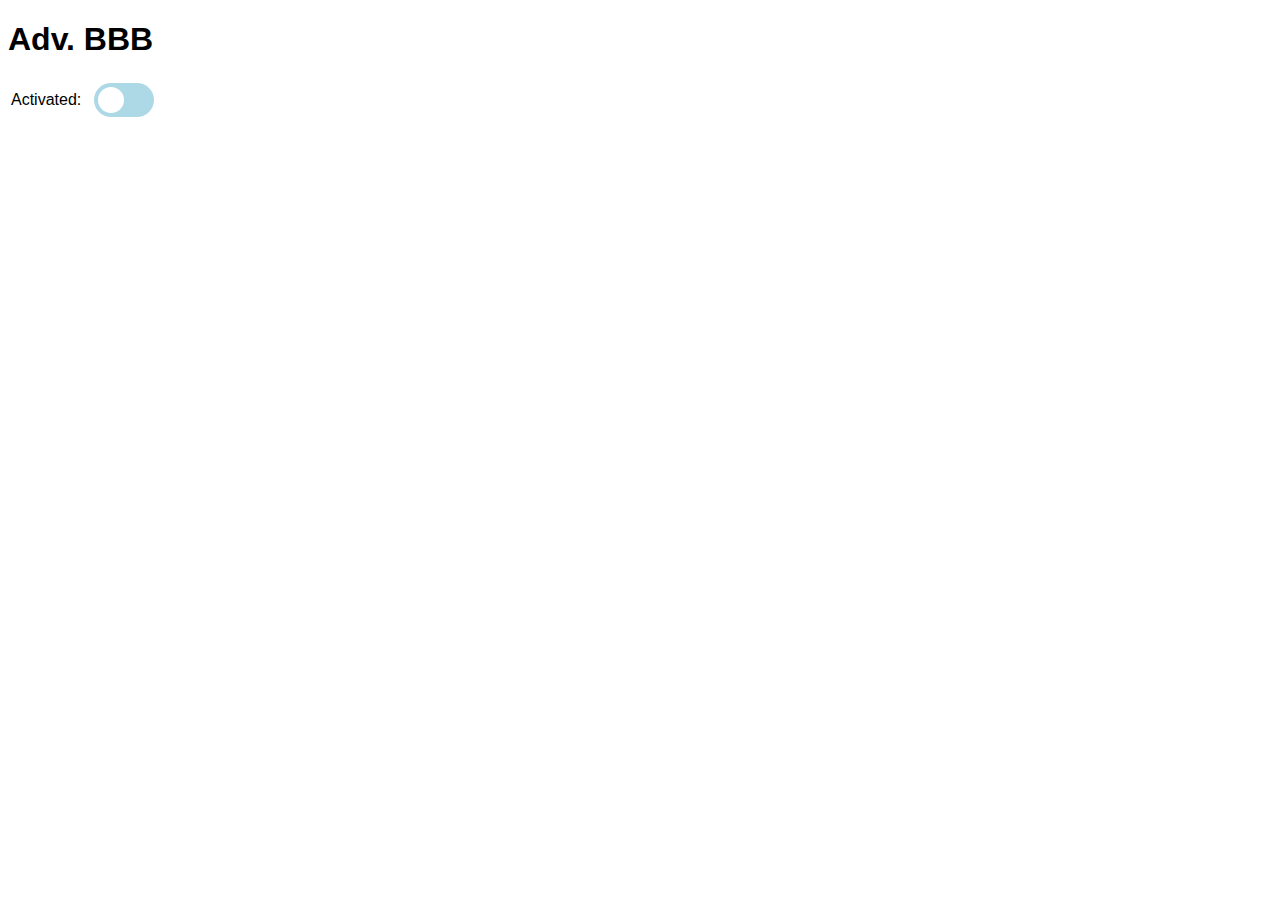
<file: Chrome/gui/index.html>
<!DOCTYPE html>
<html lang="de" dir="ltr">
    <head>
        <meta charset="utf-8">
        <title>Startpage - Adv. BBB</title>
        <style>
body{
    font-family: Arial;
    background-color: white;
}
.switch {
  position: relative;
  display: inline-block;
  width: 60px;
  height: 34px;
}
.switch input {
  opacity: 0;
  width: 0;
  height: 0;
}
.slider {
  position: absolute;
  cursor: pointer;
  top: 0;
  left: 0;
  right: 0;
  bottom: 0;
  background-color: lightblue;
  -webkit-transition: .4s;
  transition: .4s;
}

.slider:before {
  position: absolute;
  content: "";
  height: 26px;
  width: 26px;
  left: 4px;
  bottom: 4px;
  background-color: white;
  -webkit-transition: .4s;
  transition: .4s;
}
input:checked + .slider {
  background-color: darkblue;
}
input:focus + .slider {
  box-shadow: 0 0 1px darkblue;
}
input:checked + .slider:before {
  -webkit-transform: translateX(26px);
  -ms-transform: translateX(26px);
  transform: translateX(26px);
}
.slider.round {
  border-radius: 34px;
}
.slider.round:before {
  border-radius: 50%;
}
        </style>
    </head>
    <body>
        <h1>Adv. BBB</h1>
        <table>
            <tr>
                <td>
                    Activated:&nbsp;
                </td>
                <td></td>
                <td>
                    <label class="switch">
                        <input type="checkbox">
                        <span class="slider round"></span>
                    </label>
                </td>
            </tr>
        </table>
  </body>
</html>
</file>
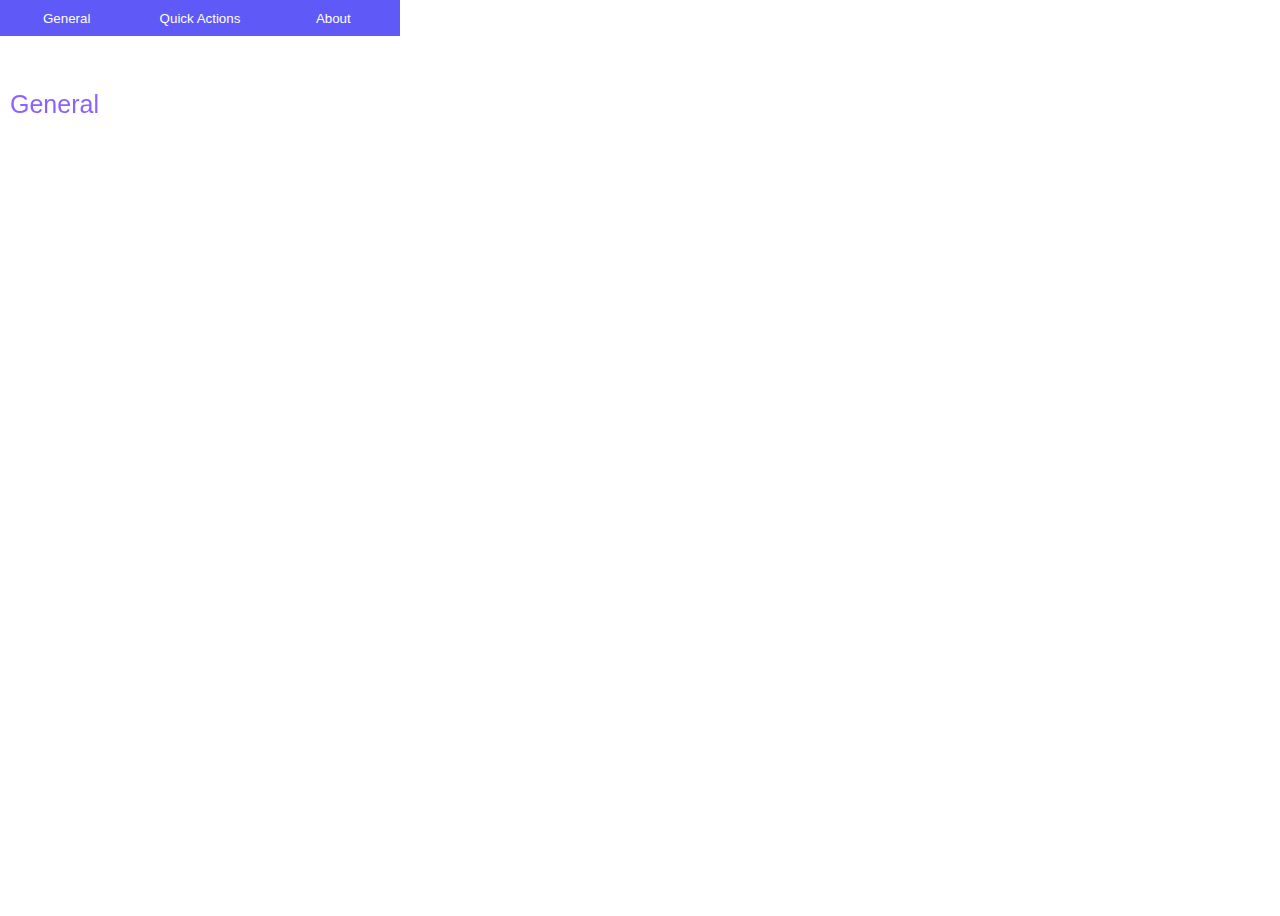
<file: Chrome/gui/popup/index.html>
<!DOCTYPE html>
<html lang="de" dir="ltr">
    <head>
        <meta charset="utf-8">
        <title>Startpage - Adv. BBB</title>
        
        <link rel="stylesheet" type="text/css" href="css/buttons.css">
        <link rel="stylesheet" type="text/css" href="css/navbar.css">
        <link rel="stylesheet" type="text/css" href="css/window.css">
        <link rel="stylesheet" type="text/css" href="css/textformat.css">
          
        <link href='https://fonts.googleapis.com/css?family=Droid+Serif:400,700' rel='stylesheet' type='text/css'>
        <link rel="stylesheet" href="//maxcdn.bootstrapcdn.com/font-awesome/4.3.0/css/font-awesome.min.css">
        <script src="js/menue.js"></script>
    </head>
    <body>
      <div class="window-size">
        <ul class="navbar">
          <li><button class="button button-skin1" onclick="switchTo('index')"><span>General</span></button></li>
          <li><button class="button button-skin1" onclick="switchTo('quickactions')"><span>Quick Actions</span></button></li>
          <li><button class="button button-skin1" onclick="switchTo('about')"><span>About</span></button></li>
        </ul>
        <br><br>
        <div class="content">
          <span class="header">General</span>
        </div>
      </div>
    </body>
</html>
</file>
<file: Chrome/gui/popup/css/buttons.css>
@button-colour: #009ED8;
@button-text: #ffffff;
@regular-text: #333;
@button-tint: fadeout(#000, 90%);
@background: #303036;

body {
	background: @background;
	text-align: center;
	text-rendering: auto;
	height: 100vh;
	overflow: hidden;
	padding: 18%;
	padding-top: 25vh;
}

* {
	box-sizing: border-box;
}

.button {
	display: inline-block;
	font-family: "Montserrat", "Trebuchet MS", Helvetica, sans-serif;
	-webkit-font-smoothing: antialiased;
	position: relative;
	padding: .8em 1.4em;
	background: @button-colour;
	border: none;
	color: white;
	transition: .2s;
	&:before,
	&:after {
		position: absolute;
		top: 0;
		bottom: 0;
		right: 0;
		padding-top: inherit;
		padding-bottom: inherit;
		width: 2.8em;
		content: "\00a0";
		font-family: 'FontAwesome', sans-serif;
		font-size: 30px;
		text-align: center;

		transition: .2s;
		transform-origin: 50% 60%;
	}
	&:before {
		background: @button-tint;
	}
	&:hover {
		background: darken(@button-colour, 10%);
	}
	&:active,
	&:focus {
		background: darken(@button-colour, 30%);
		outline: none;
	}
}

.button {
	min-width: 10em;
  text-align: center;
}

.button-skin1
{
  background-color: #5f59f7;
}
.button-skin2
{
  background-color: #6592fd;
}


@-webkit-keyframes bounceright {
	from { -webkit-transform: translateX(0); }
	to   { -webkit-transform: translateX(3px); }
}

@-webkit-keyframes wiggle {
	from { -webkit-transform: rotate(0deg); }
	to   { -webkit-transform: rotate(30deg); }
}

@keyframes bounceright {
	from { transform: translateX(0); }
	to   { transform: translateX(3px); }
}

@keyframes wiggle {
	from { transform: rotate(0deg); }
	to   { transform: rotate(30deg); }
}
</file>
<file: Chrome/gui/popup/css/navbar.css>
ul {
  list-style-type: none;
  margin: 0;
  padding: 0;
  overflow: hidden;
}

li {
  float: left;
}

.navbar
{
  position: fixed;
  top: 0;
  left: 0;
  z-index: 100;
}
</file>
<file: Chrome/gui/popup/css/window.css>
.window-size
{
  height: 250px;
  width: 385px;
}
</file>
<file: Chrome/gui/popup/css/textformat.css>
.header
{
  font-size: 25px;
}
.content
{
  font-size: 20px;
  top: 10%;
  left: 0;
  position: fixed;
  padding-left: 10px;
  font-family: Arial;
  color: #8c61ff;
}
</file>
